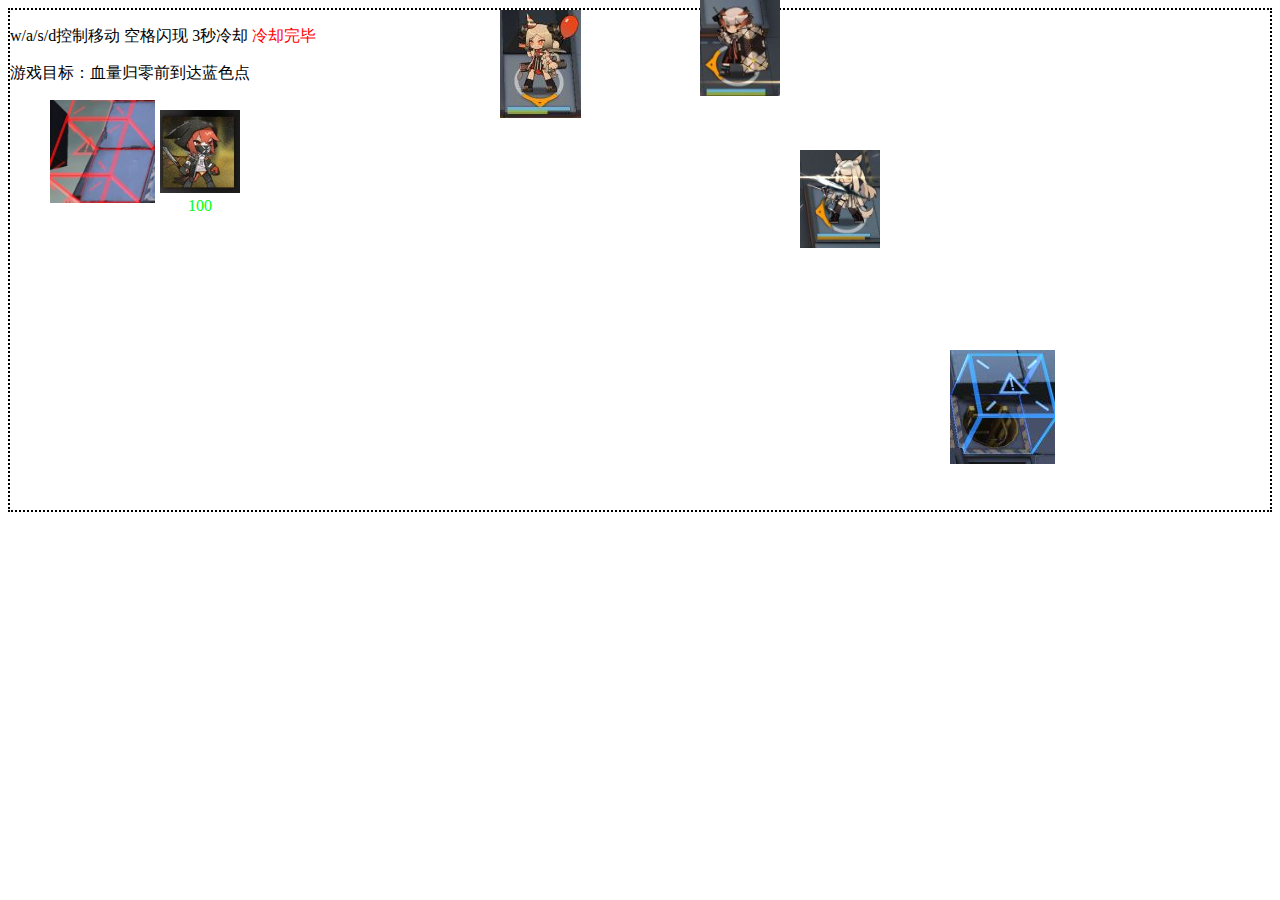
<file: index.html>
<!DOCTYPE html>
<html lang="en">
<head>
    <meta charset="UTF-8">
    <meta name="viewport" content="width=device-width, initial-scale=1.0">
    <title>弑君者的奇妙之旅</title>
    <link href="index.css" rel="stylesheet" type="text/css" />
</head>
<body>
    <p>w/a/s/d控制移动  空格闪现 3秒冷却 <span id="cold" style="color: red;">冷却完毕</span></p>
    <p>游戏目标：血量归零前到达蓝色点</p>
    <img src="image/saima.jpg" id="saima" class="image"/>
    <img src="image/xhl.jpg" id="xhl" class="image"/>
    <img src="image/baijin.jpg" id="baijin" class="image"/>
    <img src="image/in.jpg" id="in" class="image"/>
    <img src="image/out.jpg" id="out" class="image"/>
    <div id="shijun" class="image" style="top:100px;left:150px;animation:''">
        <img src="image/shijun.jpg"/>
        <div id="hp" style="color: #00ff00;">100</div>
    </div>
    <script src="control.js"></script>
    <script src="index.js"></script>
</body>
</html>
</file>
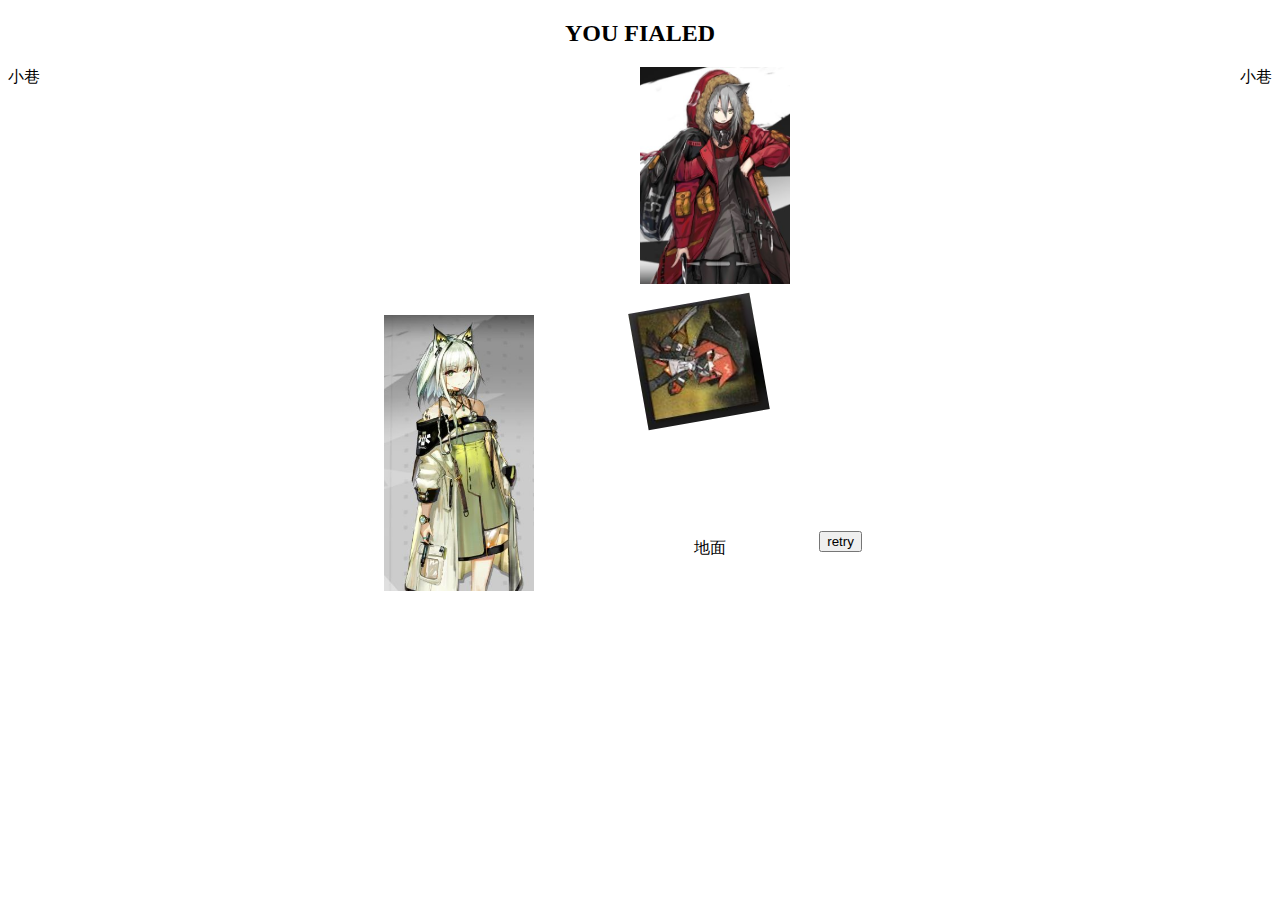
<file: fail.html>
<!DOCTYPE html>
<html lang="en">
<head>
    <meta charset="UTF-8">
    <meta name="viewport" content="width=device-width, initial-scale=1.0">
    <title>misson fail</title>
    <link href="fail.css" type="text/css" rel="stylesheet"/>
</head>
<body>
    <h2 class="title">YOU FIALED</h2>
    <span>小巷</span>
    <span style="float: right;">小巷</span>
    <img src="image/shijun.jpg" id="shijun"/>
    <img src="image/Project_Red.jpg" id="red"/>
    <img src="image/Caltsit.jpg" id="caltsit"/>
    <div style="margin: 450px 0 0 140px;text-align: center;">地面</div>
    <a href="index.html" id="rery"><button>retry</button> </a>
</body>
</html>
</file>
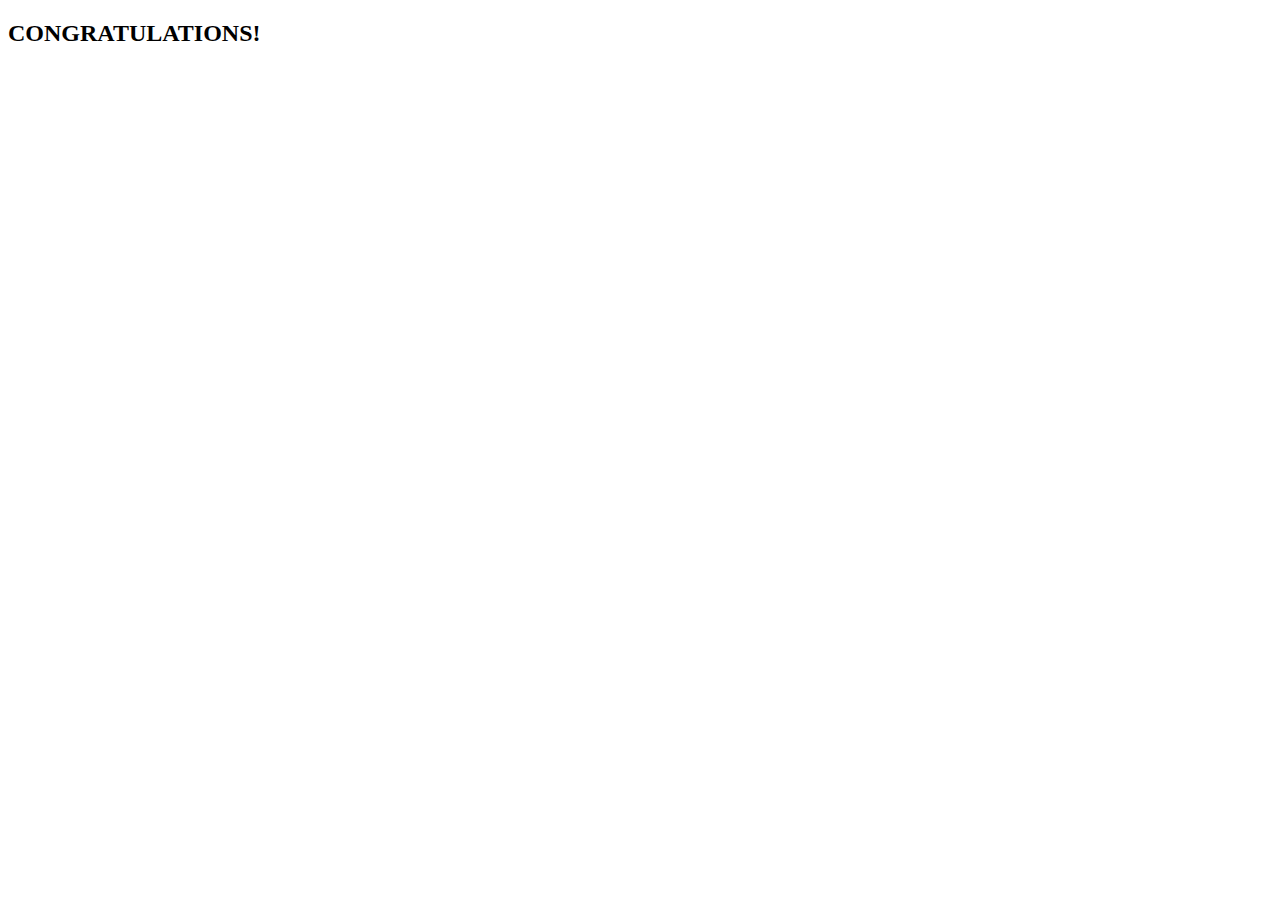
<file: success.html>
<!DOCTYPE html>
<html lang="en">
<head>
    <meta charset="UTF-8">
    <meta name="viewport" content="width=device-width, initial-scale=1.0">
    <title>congratulation!</title>
    <link href="success.css" rel="stylesheet" type="text/css" />
</head>
<body>
    <h2 id="title1">CONGRATULATIONS!</h2>
    <h2 id="title2">YOU FINISH THE MISSION AND WHAT WAITING FOR YOU IS...</h2>
    <div id="content">
        <img src="image/hollow.jpg" id="hollow"/>
        <img src="image/shijun.jpg" id="shijun"/>
        <img src="image/out.jpg" id="out"/>
        <img src="image/shaw.jpg" id="shaw"/>
    </div>
    <img src="image/toBeContinued.jpg" id="tobe"/>
    <div id="thanks">
        <strong>Thanks for your watch!</strong>
    </div>
    <div id="by">
        <strong>————by group1</strong>
    </div>
    <div id="tips" >*图片素材均来自《明日方舟》</div>
    <script src="success.js"></script>
</body>
</html>
</file>
<file: index.css>
/* 旋转变色 */
@keyframes aniShijun
{
    0% {background-color: red;transform:rotate(0deg)}
    25% {background-color: yellow;transform:rotate(120deg)}
    50% {background-color: green;transform:rotate(240deg)}
    100% {background-color: blue;transform:rotate(360deg)}
}
@-webkit-keyframes aniShijun /* Safari 与 Chrome */
{
    0% {background-color: red;transform:rotate(0deg)}
    25% {background-color: yellow;transform:rotate(120deg)}
    50% {background-color: green;transform:rotate(240deg)}
    100% {background-color: blue;transform:rotate(360deg)}
}
/* 塞妈位移 */
@keyframes aniSaima
{
    from {top: o;}
    to {top: 500px;}
}
@-webkit-keyframes aniSaima /* Safari 与 Chrome */
{
    from {top: o;}
    to {top: 500px;}
}
/* 小火龙喷火 */
@keyframes fire
{
    0% {background-color: red;}
    50% {background-color: yellow;}
    100% {background-color: white;}
}
@-webkit-keyframes fire /* Safari 与 Chrome */
{
    0% {background-color: red;}
    50% {background-color: yellow;}
    100% {background-color: white;}
}
/* 白金射箭 */
@keyframes jian
{
    0% {left: 800px;}
    100% {left: 200px;}
}
@-webkit-keyframes jian /* Safari 与 Chrome */
{
    0% {left: 800px;}
    100% {left: 200px;}
}
body{
    height: 500px;
    border: 2px dotted;
}
.image{
    position: absolute;
}
#shijun{
    width: 80px;
    padding: 10px;
    border-radius: 10px;;
    /* 移动效果更顺滑  但是不舒服 */
    /* transition: left .2s linear,top .2s linear;
    -webkit-transition: left .2s linear,top .2s linear; */
}
#shijun img{
    width: 80px;
}
#hp{
    text-align: center;
}
#saima{
    width: 80px;
    top:0;
    left: 700px;
    animation: aniSaima 2s linear infinite alternate;
	-webkit-animation:aniSaima 2s linear infinite alternate; 
}
#baijin{
    width: 80px;
    top:150px;
    left: 800px;
}
.jian{
    transform: rotate(90deg);
    width: 15px;
    height: 70px;
    left:750px;
    top:150px;
    animation: jian 2s linear;
    -webkit-animation: jian 2s linear;
}
#xhl{
    top:10px;
    left: 500px;
}
.fireOfXHL{
    top:120px;
    left: 500px;
    width: 80px;
    height: 430px;
    animation: fire 2s linear;
    -webkit-animation: fire 2s linear;
}
.shield{

}
#in{
    top:100px;
    left: 50px;
    width: 105px;
}
#out{
    top:350px;
    left: 950px;
}
</file>
<file: fail.css>
.title{
    text-align: center;
}
img{
    position: absolute;
}
#shijun{
    transform: rotate(80deg);
    left:50%;
    top:300px
}
#red{
    left:50%;
    width: 150px;
}
#caltsit{
    width: 150px;
    left:30%;
    top:35%
}
#rery{
    position: absolute;
    left:64%;
    top:59%

}
</file>
<file: success.css>
/* 文字显现 */
@keyframes show
{
    0% {opacity: 0}
    100% {opacity: 1}
}
@-webkit-keyframes show /* Safari 与 Chrome */
{
    0% {opacity: 0}
    100% {opacity: 1}
}
body{
    
/* filter: grayscale(100%);
-webkit-filter: grayscale(100%); */
}
#title1{
    opacity: 0;
    transition: opacity 3s;
    -webkit-transition: opacity 3s;
}
#title2{
    opacity: 0;
    transition: opacity 3s;
    -webkit-transition: opacity 3s;
}
#content{
    opacity: 0;
    transition: opacity 2s;
    -webkit-transition: opacity 2s;
}
img{
    position: absolute;
}
#hollow{
    width: 130px;
    left: 150px;
    top:200px;
}
#shijun{
    left: 300px;
    top:200px;
}
#out{
    width: 110px;
    left: 300px;
    top:350px;
    transform: rotate(270deg);
}
#shaw{
    width: 110px;
    left: 460px;
    top:150px;
}
#tobe{
    opacity: 0;
    width: 150px;
    left: 810px;
    top:510px;
    transition: left .3s ease-in, opacity 0.2s ease-in;
    -webkit-transition: left .3s ease-in, opacity 0.2s ease-in;
}
#thanks{
    position: absolute;
    left: 810px;
    top:210px;
    opacity: 0;
    transition: opacity 1s;
    -webkit-transition: opacity 1s;
}
#by{
    position: absolute;
    left: 850px;
    top:250px;
    opacity: 0;
    transition: opacity .5s;
    -webkit-transition: opacity .5s;
}
#tips{
    opacity: 0;
    position: absolute;
    bottom: 10px;
    right: 10px;
}
</file>
